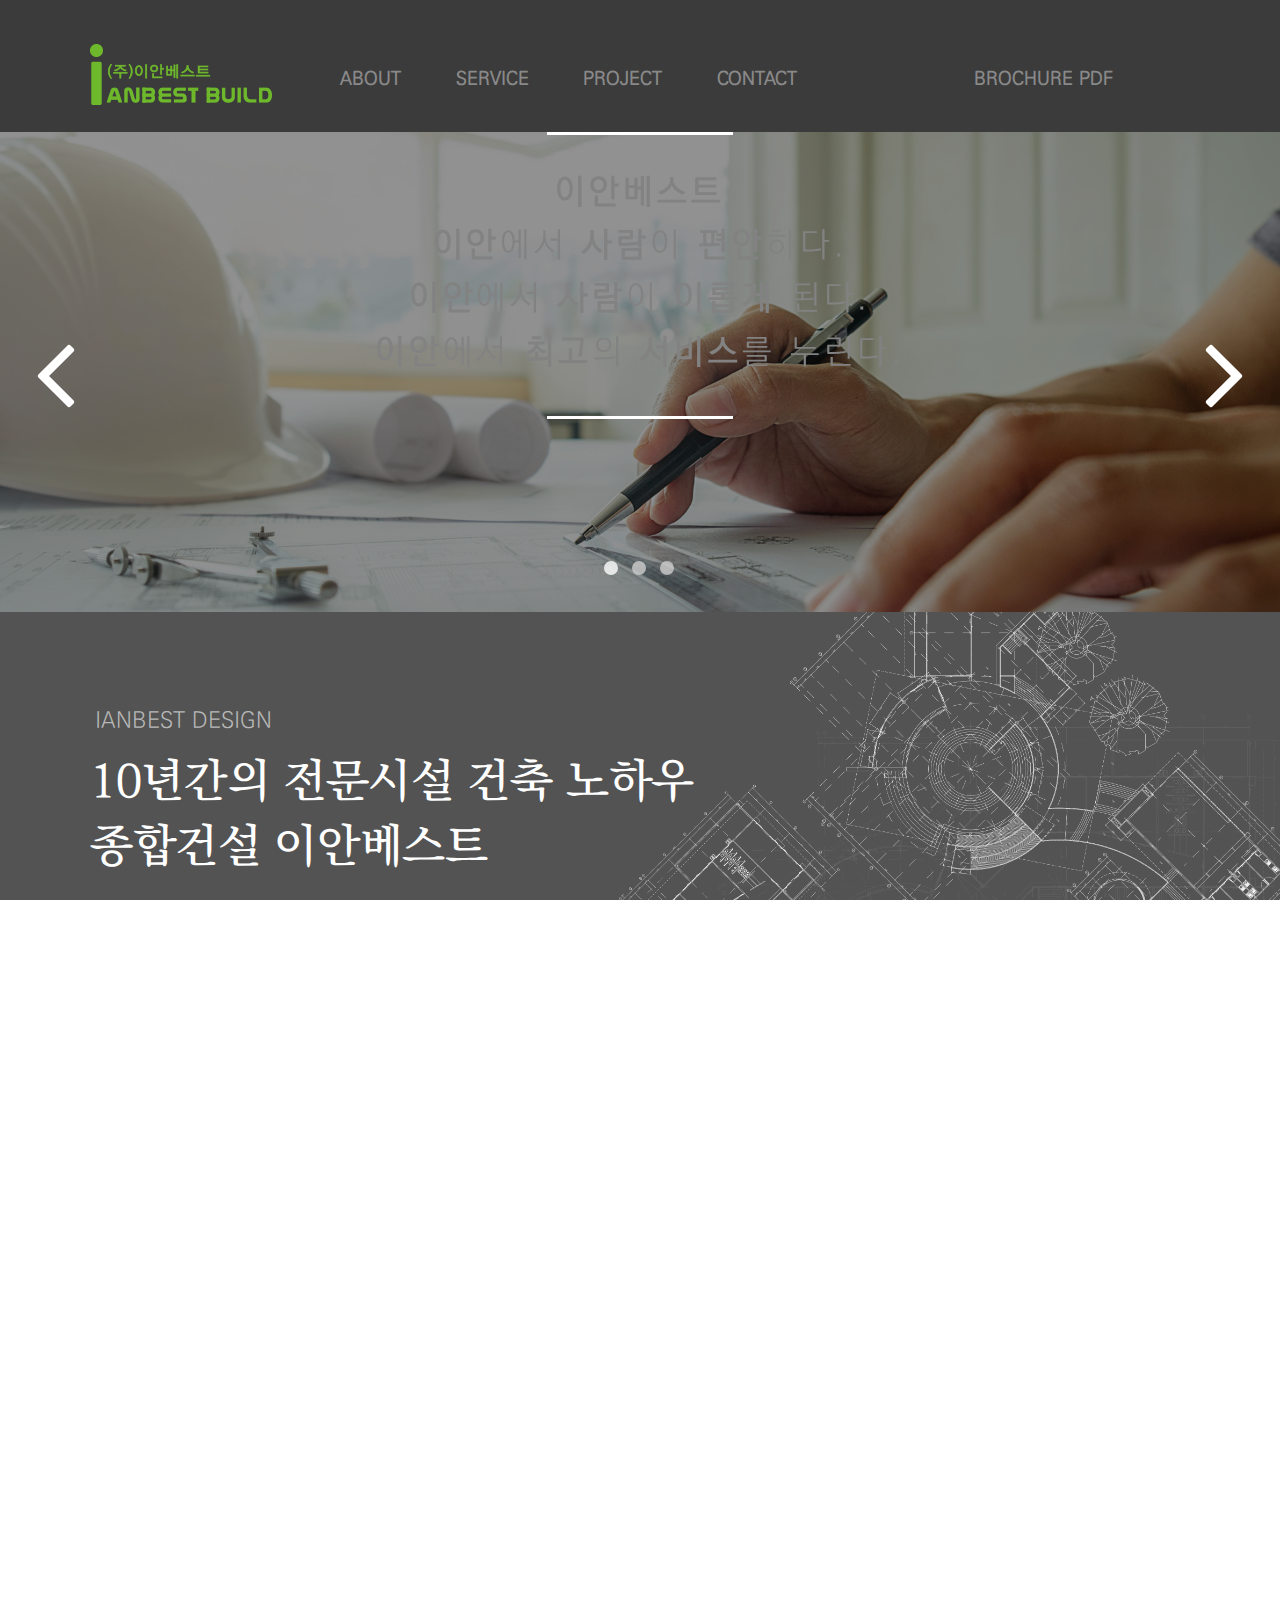
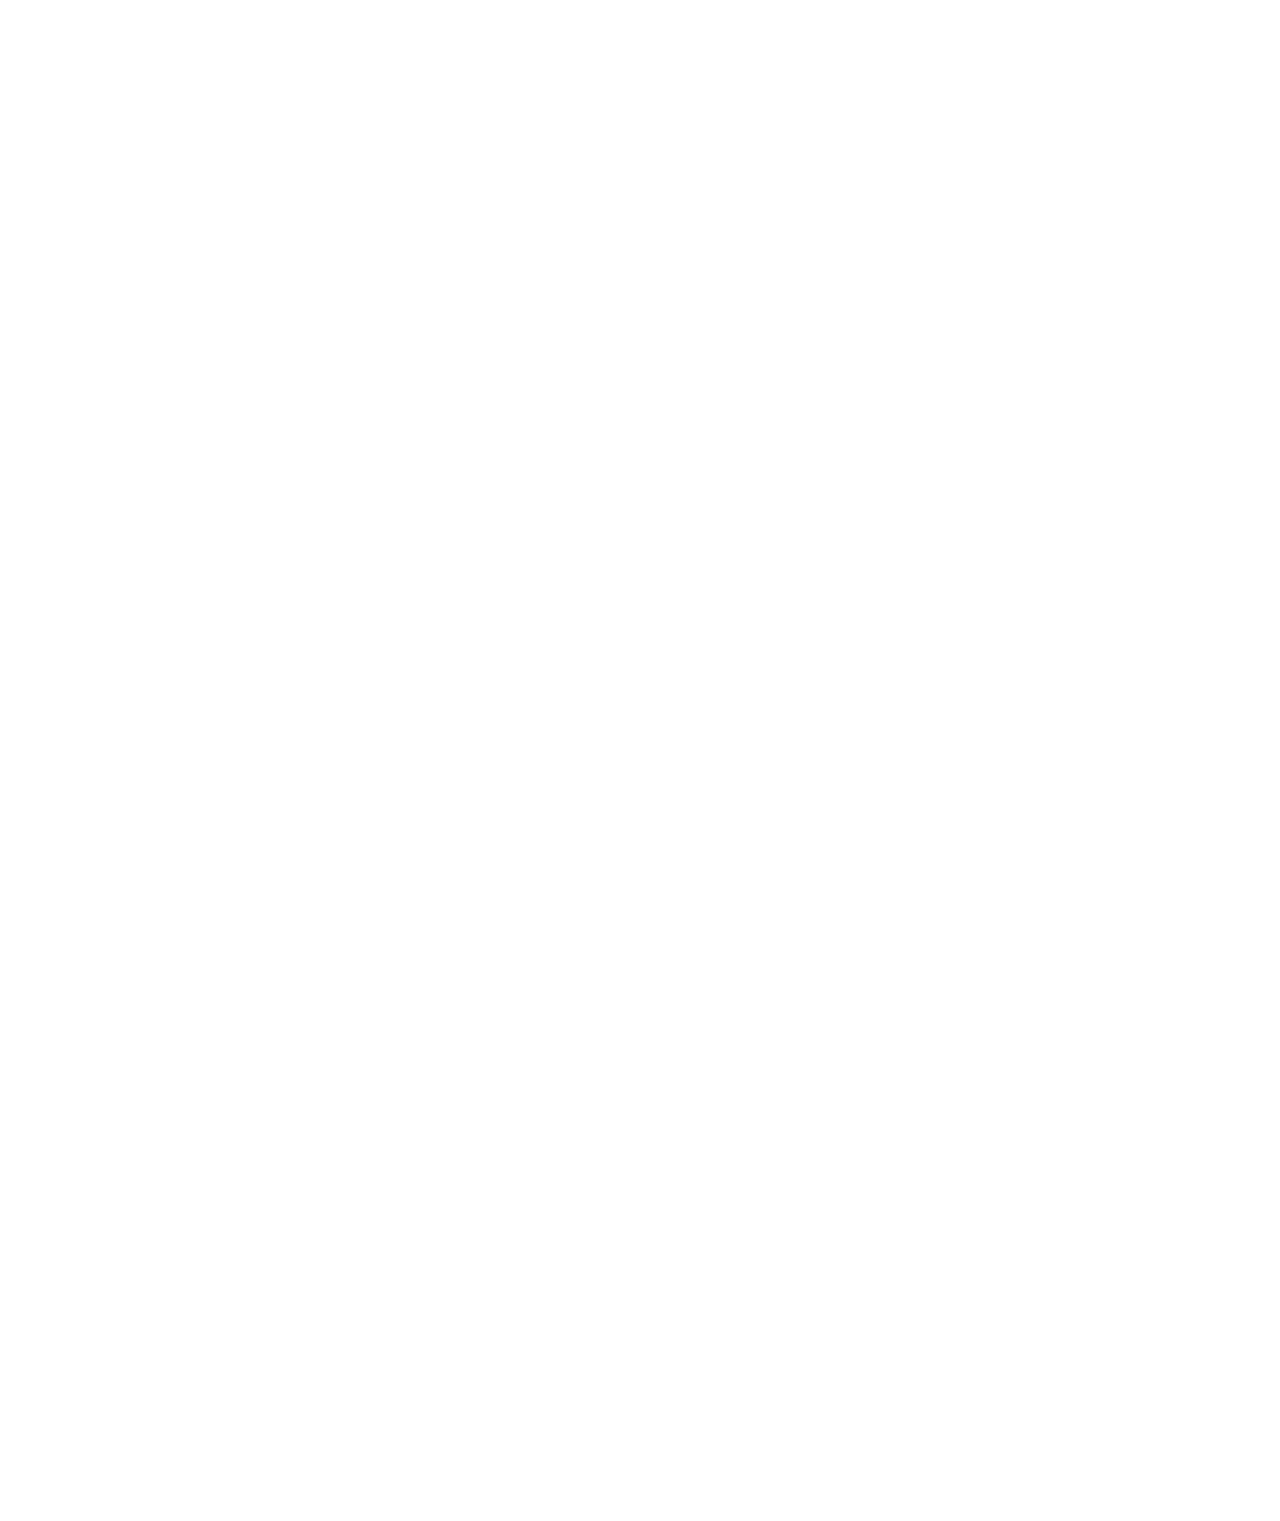
<file: WebContent/index.html>
<!DOCTYPE html PUBLIC "-//W3C//DTD HTML 4.01 Transitional//EN" "http://www.w3.org/TR/html4/loose.dtd">
<html>
<head>
<meta http-equiv="Content-Type" content="text/html; charset=UTF-8">
<title>Insert title here</title>
<meta content="width=device-width, initial-scale=1" name="viewport">

<link rel="stylesheet" href="assets/css/font-awesome.min.css">
<link rel="stylesheet" href="assets/css/bootstrap.min.css">
<link rel="stylesheet" href="assets/css/owl.theme.css">
<link rel="stylesheet" href="assets/css/owl.carousel.css">
<link rel="stylesheet" href="assets/css/style.css">
<link rel="stylesheet" href="assets/css/theory/index.css">
<link rel="stylesheet" href="assets/css/responsive.css">
<script src="assets/js/jquery-1.9.1.min.js"></script>
<script src="assets/js/bootstrap.min.js"></script>
<script type="text/javascript">
	/* Toggle between adding and removing the "responsive" class to topnav when the user clicks on the icon */

	$(function() {
		var mobilemenu = $('#mobilemenu');
		menu = $('nav ul');
		menuHeight = menu.height();

		$(mobilemenu).on('click', function(e) {
			e.preventDefault();
			menu.slideToggle();
		});

	});
</script>
</head>

<style>
.about_ianBest2 {
    padding : 37px 0;
	position:relative;
    display: inline-block;
}

.about_ianBest2:before {
	content: "";
	position:absolute;
	left: 32.5%;
	bottom:0;
	height: 100%;
	width: 35%;
	border-bottom: 3px solid white;
	border-top: 3px solid white;
}

.about_ianBest2 h3 {
	font-size: 2.442857142857143em;
	color : rgba(130,130,130,1);
	padding:5px 0 11.5px;
	margin:0;
	line-height:1.08;
	letter-spacing:3.92px;
}
</style>

<body>

	<nav class="top-menu"> <!-- 첫째 -->

	<div class="brand-logo" onclick="location.href= 'index.html'"
		style="cursor: pointer;"></div>
	<a id="mobilemenu"></a>
	<ul class="topnav" id="myTopnav">
		<li><a class="" href="about.html" id="about">ABOUT</a></li>
		<li><a class="" href="service.html" id="service">SERVICE</a></li>
		<li><a class="" href="portfolio.html" id="project">PROJECT</a></li>
		<li><a class="" href="contact.html" id="contact">CONTACT</a></li>
	</ul>
	<div class="etc-place">
		<p>
			<a>BROCHURE PDF</a>
		</p>
	</div>





	</nav>

	<div id="wrap" class="wrap">

		<div id="owl-demo" class="owl-carousel owl-theme">
			<div class="item">
				<div class="owl-overlay">
					<div class="about_ianBest2">
						<h3>
							<strong>이안베스트</strong>
						</h3>
						<h3>
							<strong>이안</strong>에서 <strong>사람</strong>이 <strong>편안</strong>하다.
						</h3>
						<h3>
							<strong>이안</strong>에서 <strong>사람</strong>이 <strong>이롭게</strong>
							된다.
						</h3>
						<h3>
							<strong>이안</strong>에서 <strong>최고</strong>의 <strong>서비스</strong>를
							누린다.
						</h3>
					</div>
				</div>
				<img src="assets/images/carousel-1.png" alt="The Last of us">
			</div>
			<div class="item">
				<div class="owl-overlay">
					<h2>
						건물설계 컨설팅에서 시설관리까지<br> <strong>앞서나가는 종합 건설, 이안베스트</strong>
					</h2>
				</div>
				<img src="assets/images/carousel-2.png" alt="Mirror Edge">
			</div>
			<div class="item">
				<div class="owl-overlay ovr-3">
					<h2>
						건물설계 컨설팅에서 시설관리까지<br> <strong>앞서나가는 종합 건설, 이안베스트</strong>
					</h2>

				</div>
				<img src="assets/images/carousel-3.png" alt="GTA V">
			</div>
		</div>
		<section>

		<div class="double-set">
			<div class="txt-box full-page">
				<div class="section-header">
					<p>IANBEST DESIGN</p>
					<h2 class="white">
						10년간의 전문시설 건축 노하우<br>종합건설 이안베스트
					</h2>
				</div>
				<div class="txt-area">
					<p class="white low-weight">
						이안베스트는 급변하는 환경안에서<br>사용자들의 관계를 이해하고 건축의 목적을 이루고자 노력합니다.<br>클라이언트들과
						끊임없이 소통하고 의견을 조율하면서<br>최상의 공간을 창조하는 것이 우리의 목표입니다.
					</p>
					<button class="btnS" type="button"
						onclick="location.href='work-lime.html'">MORE VIEW</button>
				</div>
			</div>

		</div>
		</section>
		<section>
		<div class="double-set">
			<div class="less_text txt-box w50 bg-green">
				<div class="section-header">
					<p class="white">HUMAN CENTERED ARCHITECTURE</p>
					<h2>
						단순 미적추구 이상의<br>UX를 구현한 공간디자인
					</h2>
				</div>
				<div class="txt-area">
					<p>우리는 사용자의 동선흐름을 예측하여 디자인에 적용합니다.</p>
					<button class="btns" type="button"
						onclick="location.href='work-lime.html'">MORE VIEW</button>
				</div>
			</div>
			<div class="section-img w50 make-area"></div>
		</div>
		</section>

		<article>
		<div class="left-direction">
			<p>What's new?</p>
			<span>RECENT PROJECT</span> <img class="mobile_chevron"
				src="assets/images/chevronM.png" alt="GTA V" style="">
		</div>
		<div class="right-direction">
			<span><a>베스티안 오송 메디클러스터<img class="chevron"
					src="assets/images/chevron.png" alt="GTA V"></a></span>
		</div>
		</article>
		<section>
		<div class="double-set">
			<div class="txt-box w50 less_text bg-darkgray m-page">
				<div class="section-header">
					<p class="bg-whitegray">BUSINESS AREA</p>
					<h2 class="white">
						전문적이고 차별화된<br>종합 건설서비스
					</h2>
				</div>
				<div class="txt-area white">
					<p class="white">
						이안베스트가 만든 이로운 공간. <br>이안베스트에서는 늘 편안한 환경이 제공됩니다.
					</p>
					<button class="btnS" type="button"
						onclick="location.href='work-lime.html'">MORE VIEW</button>
				</div>
			</div>
			<div class="section-img2 w50"></div>
		</div>
		</section>
		<section>
		<div class="double-set">
			<div class="give-backgroundimg txt-box less_text">
				<div class="section-header">
					<p class="bg-whitegray">FOR THE BETTER LIFE</p>
					<h2 class="white">
						사람을 편하게 이롭게<br>利安, 이안베스트입니다
					</h2>
				</div>
				<div class="txt-area white">
					<p class="white content">
						이안베스트가 만든 이로운 공간. <br>이안베스트에서는 늘 편안한 환경이 제공됩니다.
					</p>
					<button class="btns" type="button"
						onclick="location.href='work-lime.html'"
						style="border-bottom: 2.45px solid #d2d2d2 !important;">MORE
						VIEW</button>
				</div>
			</div>

		</div>
		</section>
		<article class="special">
		<div class="left-box">
			<img src="assets/images/ian-logo.png" alt="GTA V">
			<div class="txt-zone">
				<p class="bold">건물설계 컨설팅부터 건물시설 관리까지</p>
				<p>처음부터 끝까지 관리하는 이안베스트</p>
			</div>
		</div>
		<div class="right-box"></div>
		</article>
		<article>
		<div class="left-direction green">
			<p>Work with us?</p>
			<span>+ NEW PROJECT</span>
		</div>
		<div class="right-direction deep-green block">
			<p>Recruit</p>
			<span>+ JOIN US</span>
		</div>
		</article>
	</div>
	<%@ include file="assets//include/footer.jsp"%>


	<script type="text/javascript">
		/* Toggle between adding and removing the "responsive" class to topnav when the user clicks on the icon */
	</script>

	<script src="assets/js/bootstrap.min.js"></script>
	<script src="assets/js/owl.carousel.min.js"></script>
	<script src="assets/js/owl_index.js"></script>
	<script src="assets/js/wow.min.js"></script>


</body>
</html>
</file>
<file: WebContent/assets/css/style.css>
@import url('../fonts/stylesheet.css');
@import url('responsive.css');

body {
   background: #ffffff;
   font-family: 'KoPuDotum-L', sans-serif;
   font-style: normal;
   font-weight: 300;
   position: relative;
   min-height: 100%;
   text-transform: initial;
   /* -webkit-transition: all 0.3s ease;
   -moz-transition: all 0.3s ease; */
}




html, body {
   margin: 0;
   padding: 0;
   height: 100%;
   width: 100%;
   overflow-x: hidden;
   text-transform: initial;
}


#wrap {
   width: 100%;
   overflow: hidden; 
   padding-right: 0;
   padding-left: 0;
   margin-right: auto;
   margin-left: auto;
   background:#535353 !important;
   /* height: 100%; */
}



/* Typography
------------------------------------- */
h1, h2, h3, h4, h5 {
   font-weight: 100;
}

h2, h3, h5 {
   letter-spacing: 4px;
   text-transform: uppercase;
}

h1 {
   font-size: 2.4rem;
   line-height: 3rem;
   letter-spacing: 4px;
   padding-bottom: 6px;
}

h2 {
   color: #666;
   font-size: 1.2rem;
   padding-bottom: 10px;
}

h3 {
   font-size: 1rem;
   letter-spacing: 1px;
   padding-bottom: 10px;
}

h4 {
   color: #000000;
   font-size: 0.9rem;
   line-height: 28px;
   letter-spacing: 1px;
}

p {
   font-size: 13px;
   font-weight: 300;
   line-height: 25px;
   word-spacing: 1px;
   font-weight: 600;
   color: rgba(33, 31, 31, 0.75);
}

a {
   /* color: inherit !important; */
   outline: none;
   text-decoration: none !important;
}

a:hover, a:focus {
   /* color: inherit !important; */
   outline: none;
   text-decoration: none !important;
}





/* fontawesome */

.fa {
   font-size: 3em;
   color: #25252c;
   padding: 0.6vh;
}
.fa2 {
   font-size: 8em !important;
   color: white !important;
}

.fa3 {
   font-size: 35px !important;
   color:white !important;
}



/* ï¿½ë¿¤ï¿½ëœ‘-ï¿½ê½•é®ï¿½ */
.top-menu {
   background-color: #3b3b3b;
   padding: 3.128% 0 0.605% 9.04%;
   overflow: hidden;
}

.topnav {
   overflow: hidden;
   margin-bottom: 0;
}

.top-menu .brand-logo {
   float: left;
   background:url(../images/ian-logoM.png) no-repeat;
		padding: 0px 60px;
		height: 47px;
}

.top-menu .brand-logo :after {
   background: url(../images/justify2.png) no-repeat;
   padding: 0px 17px 0px !important;
   height: 46px;
}

.top-menu .topnav {
   list-style: none;
   padding: 0;
   background-color: white;
   overflow: hidden;
   margin-bottom: 0;
   display: flex;
   float: left;
   width: auto;
}

.top-menu .topnav li {
   padding: 1.3vw 1.3vw 0.5vw;
   background: #3b3b3b;
}

.top-menu .topnav li>a {
   display: block;
   color: #898989 !important;
   text-align: center;
   padding: 0.73vw 0.83vw;
   font-size: 17.6px;
   font-weight: 600;
}

.top-menu .topnav li .selected {
   color: #6eb92b !important;
}

.top-menu .etc-place {
   padding: 1.3vw 0.47vw 0.52vw;
}

.top-menu .etc-place p {
   padding: 0.73vw 0.83vw;
   color: #525252 !important;
   text-align: center;
   font-size: 17.6px;
   font-weight: 600;
   margin-bottom: 0;
}

.top-menu .etc-place p > a> i  {
	color:#898989;
	font-size:0.93em;
}


.top-menu .etc-place p>a {
   color: #898989;
}

.top-menu a:hover {
        color: #85c352 !important;
}


.top-menu .topnav li :hover {
    color: #6eb92b !important;
}

/* .top-menu .etc-place p>a:after {
   content: "";
   background: url(../images/download.png) no-repeat;
   position: absolute;
   width: 29px;
   height: 29px;
   margin: -0.105vw 0.63vw;
}
 */
#mobilemenu {
	display:none !important; 
}

#mobilemenu i {
	font-size:2.5em;
	padding:1vh 1.9vh;
}




/* ï¿½ë«–ï¿½ê½£*/
footer {
   padding: 2.477% 9.04%;
   display: flex;
   border-top:5px solid;
   
   
}

footer.dark, .dark footer {
	background: #313131;
	border-top-color:rgba(74, 103, 83, 0.61);
	
}

footer .footer-content {
   width: 100%;
   /*    padding: 0.5209vw 0 0.5209vw  1.0418vw; */
   padding: 0;
   text-align: left;
}

footer p {
   text-transform: initial;
   font-size: 0.9642857142857143em;
   color: #888888;
   font-weight: 300;
   margin-bottom: 0px;
   padding-right: 3.02vw;
}



footer .footer-content p:last-child {
	display:none;
	text-align:center;
	line-height:19px;
	color:rgb(192,192,192);
}


footer span {
   font-size: 36.5px;
   color: #75d701;
   letter-spacing: -1.8px;
}

footer img {
   padding: 0 0 0.7818vw 0;
}

footer a {
   font-size: 36px;
   letter-spacing: -0.67px;
   color: #707070;
}






/* owl - æ€¨ë“¯ë„»æ¹²ê³•ë‚¯ï¿½ì‚Ž */

.carousel {
   position: relative;
}
.owl-carousel {
	cursor:pointer !important;
	
}
.owl-wrapper-outer {
   padding: 0 0 0 0;
}

.owl-carousel .owl-wrapper-outer {
   transition: .5s;
}

.owl-theme .owl-controls .owl-page span {
   background: transparent;
   border-color: white;
   border: 0.4vw solid white;
}



.owl-theme .owl-controls .owl-page.active span, .owl-theme .owl-controls.clickable .owl-page:hover span
   {
   background: white;
}


/* ï¿½ì ’ï¿½ëª¢ï¿½ê¶— */

.no-padding {
   padding: 0 !important;
}
.zeno-padding {
   padding: 0.1px !important;
}


.no-margin {
	margin: 0;
}

.low-weight {
   font-weight: 300;
   color: #dcdddd !important;
}

.better-padding {
   padding-top: 4.8% !important;
   padding-bottom:2% !important;
}
.better-bottom {
   padding-bottom: 3.3414% !important;
}


.bold {
   font-weight: 600 !important;
}


.w50 {
   width: 50% !important;
}

.w45 {
   width: 45% !important;
}



.width50 {
   width: 50% !important;
}
.w55 {
   width: 55% !important;
}

.divider {
   padding: 17px 0;
}

.divider2 {
   padding: 55px 0;
}

.block {
	display:block !important;
}



.after_none:after {
	display:none !important;
}


/* ï¿½ê½‘ï¿½ê¹®ï¿½ì˜„*/

.selected {
   color: #85c352 !important;
}

a.is-checked {
    color: #ffffff !important;
}





/* è€ŒÑ‰ìœ­ï¿½ì™‹ */


.white {
   color: white !important;
}
.gray {
	color:#808080 !important;
}
.bg-darkgray {
   background: #535353 !important;
}

.bg-whitegray {
   color: #cecece;
}

.bg-green {
   background: #60b224 !important;
}


.green {
   background-color:#91b224 !important;
   
}

.deep-green {
   background-color:#60b224 !important;
}

.glyphicons-arrow-right:before {
  content: "\e092";

}
</file>
<file: WebContent/assets/css/theory/index.css>
/* Ã¬ÂºÂÃ¥ÂÂ Ã¬Ââ„¢Ã¬Ëœâ„¢Ã¥ÂÂ Ã¬Ââ„¢Ã¬Ëœâ„¢ */


#owl-demo .item .owl-overlay {
   position: absolute;
   width: 100%;
   text-align: center;
   background: rgba(0, 0, 0, 0.43);
   height: 100%;
}

.owl-overlay-portfolio h2 {
   color: #e7e7e7;
   font-weight: 600;
   font-size: 14px;
   margin-bottom: 9px;
   letter-spacing: 1.3px;
}

#owl-demo .item .owl-overlay h2>strong {
   font-family: 'KoPuDotum-B', sans-serif
}


#owl-demo .item img {
   width: 100%;
   display: block;
   height: auto;
}


.owl-pagination {
   position: absolute;
   top: 82.5%;
   width: 60%;
   margin: 0 20%;
   display: block;
}


#owl-demo .item .owl-overlay h2 {
   color: white;
   font-size: 3.734em;
   font-weight: 300;
   letter-spacing: 0.04vw;
   position: relative;
   top: calc(50% - 1.3em);
   padding:0;
   margin:0;
   text-transform: none;
   line-height: 1.3em;
   font-family: 'KoPuDotum-L', sans-serif;
}

#owl-demo .item .owl-overlay p {
   color: white;
   font-size: 18px;
   line-height: 2.8rem;
   font-weight: 300;
   margin-top: 13px;
   text-transform: lowercase;
}









/* Ã¥ÂÂ Ã¬Å Â¹Ã¬Å¡Â¸Ã¬Ëœâ„¢Ã©Â»Â´Ã¥ÂÂ Ã¯Â¿Â½ */


section .double-set {
 
	
   position: relative;
   
}

section .double-set .txt-box {
   width: 50%;
   padding: 7.5% 0 0 9.04%;
   background: transparent;
   float:left;
   height:100%;
}



section .double-set .txt-box .section-header p {
   color: #b8b8b8;
   font-size: 1.5714285714285714em;
   padding-left: 0.23em;
   font-weight: 300;
   margin-bottom: 1.3vw;
   font-family: 'KoPuDotum-M', sans-serif;
}

section .double-set .less_text .section-header p {
   margin-bottom: 1.56vw !important;
}

section .double-set .txt-box .section-header h2 {
   letter-spacing: -0.37px;
   font-size: 3.2642857142857147em;
   line-height: 1.42em;
   margin-top: 0.678vw;
   margin-bottom: 1.8734vw;
   color: #3b3b3b;
   font-family: 'KoPuBatang-M', sans-serif;
}




section .double-set .txt-box .txt-area p {
   font-size: 1.5em;
   line-height: 1.47em;
}

section .double-set .less_text .txt-area p {
   font-size: 1.7142857142857142em;
   font-weight: 300;
   font-family: 'KoPuDotum-M', sans-serif;
}

section .double-set .txt-box .txt-area .btnS {
   margin-top: 33px;
   font-weight: 600;
   font-size: 19px;
   background: #3b3b3b;
   padding: 0.625vw 1.354vw;
   color: #b3b3b3;
   border: none;
}

section .double-set .txt-box .txt-area .btns {
   margin-top: 2.9646vw;
   font-weight: 300;
   font-size: 1.75em;
   background: transparent;
   padding: 0.211vw 1.404vw 0.104vw 0;
   color: white;
   border-bottom: 2.45px solid white !important;
   border: none;
   text-transform: lowercase;
}

section .double-set .txt-box .txt-area .btns:after{ 
	
   content: "\\";
   position: absolute;
   z-index: 1;
   pointer-events: none;
   font-weight:600;
   font-size:19.1px;
   margin:20px 0 0 0.74%;
   transform:rotate(-37deg);
}	

section .double-set .txt-box .txt-area .btnS_fill {
   margin-top: 3vw;
   font-weight: 600;
   font-size: 19px;
   background: #d2d2d2;
   padding: 0.4vh 2rem 0.4vh 2rem;
   color: #707070;
   border: 2.45px solid #dcdcdc;
}

section .double-set .section-img {
   width: 50%;
   height:100%;
   float:left;
}
section .double-set .section-img img{
	width:100%;
	min-height:100%;
}

section .double-set .section-img2 {
   width: 50%;
  float:left;
  height:100%;
}

section .double-set .section-img2 img {
	height:100%;
	width:100%;
}
section .double-set .section-img .in_transparent_img {
   width: 80%;
   margin: 0 10% 0 10%;
   padding: 94px 0;
   height: 100%;
}



.full-page {
   width: 100% !important;
   background: url(../../images/10year.png) no-repeat center !important;
   background-size: cover !important;
}






.make-area:after {
   content: "";
   position: absolute;
   z-index: 1;
   pointer-events: none;
   top: 0;
   left: 50%;
   width: 45%;
   -webkit-background-size: cover;
   -moz-background-size: cover;
   -o-background-size: cover;
   background-size: cover;
   border-left: 9.375vw solid #60b224;
   border-bottom: 38.55vw solid transparent;
}




.give-backgroundimg {
   background: url(../../images/hand.png) no-repeat !important;
   width: 100% !important;
   padding: 8.6% 9.04% 0 0 !important;
   text-align: right !important;
   background-size: cover !important;
}

.give-backgroundimg p {
   color: #797979 !important;
}

.give-backgroundimg .content {
   color: #3b3b3b !important;
}

.give-backgroundimg .txt-area .btns {
   margin-top: 3vw;
   font-weight: 300;
   font-size: 19px;
   background: transparent;
   padding: 0.4vh 0rem 0.2vh 0rem !important;
   color: #767676 !important;
   border-bottom: 2.45px solid #d2d2d2 !important;
   border: none;
   text-transform: lowercase;
}

.give-backgroundimg .section-header h2 {
   color: #3b3b3b !important;
}





/* Ã¥ÂÂ Ã¬Ââ„¢Ã¬Ëœâ„¢Ã­â€¹Â°Ã­ÂÂ´ Ã¥ÂÂ Ã¬Å Â¹Ã¬Å¡Â¸Ã¬Ëœâ„¢Ã©Â»Â´Ã¥ÂÂ Ã¯Â¿Â½*/
article {
   /* text-align:center; */
   padding: 2.79% 9.04%;
   background: #3b3b3b;
   overflow:hidden;
}

article .left-direction {
   width: 50%;
   padding: 0.522vw 0;
   text-align: left;
   float:left;
}



article .right-direction {
   width: 50%;
   padding: 0.521vw 0;
   text-align: right;
   float:left;
}



article p {
   font-size: 1.6142857142857143em;
   color: #9fa0a0;
   font-weight: 300;
   padding-right: 3.021vw;
}

article span {
   font-size: 2.642857142857143em;
   color: #75d701;
   letter-spacing: -0.8px;
   font-weight: 600;
   line-height:	25px;
   font-family: 'KoPuDotum-M', sans-serif;
}

article span >a {
	font-size:1.042857142857143em;
	line-height:60px;
}

article img {
   padding: 0px 10px 0 20px;
   margin-top:-2px;
}


article .mobile_chevron {
	display:none;
	float:right;
	padding:0 5px 0 20px;
} 


article a {
   font-size: 2.5714285714285716em;
   letter-spacing: -1.37px;
   color: white;
}

article a:hover {
   color: white !important;
}

.special {
   background: #545454 !important;
   padding: 0;
   position: relative;
   
   
}

.special p {
   color: #c9caca !important;
   font-size: 18px;
   margin-bottom: 0;
   padding-left: 5px;
}

.special span {
   color: white !important;
}

article:last-child {
   background: #545454 !important;
   padding: 0;
   position: relative;
 
}

article:last-child p {
   color: #282828 !important;
   font-size: 1.5em;
   margin-bottom: 12px;
   padding: 0;
   font-family:'KoPuDotum-M', sans-serif;
}

article:last-child span {
   color: white !important;
   letter-spacing:0.5px !important;
   font-size:2.442857em;
}

article:last-child div {
   width: 50% !important;
   padding: 3% 0 !important;
   text-align: center !important;
}



 .left-box {
   width: 65%;
   padding: 5% 0 4.4% 9.04%;
    float:left;
}

 .right-box {
   width: 35%;
 /*   background: url(../../images/main-complex.png) no-repeat center !important; */
   float:left;
   height:100%;
}

 .right-box img {
 	padding:0;
 	margin:0;
 	width:100%;
 	height:100%;
 }

.left-box p {
   font-size: 22.6px;
   color: #9fa0a0;
   font-weight: 300;
   margin-bottom: 5px;
   padding-right: 58px;
}

 .left-box .txt-zone {
  
   margin: 0 auto;
}

.left-box .txt-zone p {
   font-size: 2.4285714285714284em;
   color: #75d701;
   letter-spacing: -0.8px;
   font-weight: 300;
   text-align: justify;
   line-height: 1.29em;
   font-family: 'KoPuDotum-L', sans-serif;
   padding: 0;
   margin: 0;
}

.left-box img {
   padding: 0;
  
   float: left;
   display:none;
}


 .right-box:after {
   content: "";
   position: absolute;
   z-index: 1;
   pointer-events: none;
   left: 65%;
   width: 45%;
   -webkit-background-size: cover;
   -moz-background-size: cover;
   -o-background-size: cover;
   background-size: cover;
   border-left: 11.8vw solid #545454;
   border-bottom: 14.48vw solid transparent;
   top:0%;
}

.owl-theme .owl-controls .owl-buttons {
		width:100% !important;
	}





.license_chevron {
    color: #ffffff;
    padding: 0 0.6vh;
}

.owl-prev {
    /* width: 50%; */
    float: left;
    position: absolute;
    top: calc(50% - 4em);
    padding-left:30px;
}

.owl-next {
    /* width: 50%; */
    float: right;
    /* text-align: right; */
    position: absolute;
    top: calc(50% - 4em);
    right: 0;
    padding-right:30px;
}
.owl-theme .owl-dots {  
  display: flex;
  position:absolute;
  bottom:6.5%;
  width:fit-content;
  left:calc(50% - 42.6px);
}
.owl-dot span {
   background: none repeat scroll 0 0 #d0cece;
   border-radius: 20px;
   display: block;
   height: 14px;
   margin: 5px 7px;
   opacity: 0.8;
   width: 14px;
}
.owl-dot.active span {
   background: none repeat scroll 0 0 #ffffff !important;
}



@media screen and (max-width:424px) {
	
		#owl-demo .item img {
	   width: 100%;
	   display: block;
	   height: 200px;
	}
	.owl-dot span {
		background: none repeat scroll 0 0 #ffffff;
		border-radius: 20px;
		display: block;
		height: 9px;
		margin: 5px 7px;
		opacity: 0.8;
		width: 9px;
	}
}
</file>
<file: WebContent/assets/css/responsive.css>
﻿@CHARSET "UTF-8";

@media screen and (max-width:424px) {
	section .double-set .txt-box .section-header h2  {
		letter-spacing:  -0.37px;
		font-size:  3.2642857142857147em;
		line-height:  1.42em;
		margin-bottom:  3vw;
		color:   #3b3b3b;
		font-family:   'KoPuBatang-M', sans-serif;
	}
	article:last-child div  {
		width:  50% !important;
		padding:  10% 0 !important;
		text-align:  center !important;
	}
	.portfolio-header ul>li>a {
		font-size: 15.2px !important
	}
	.portfolio-thumb .thumb-text p {
		
	}
	.portfolio-thumb .thumb-text h2 {
		font-size: 16.3px;
	}
	.portfolio-thumb .thumb-text {
		padding: 11% 0;
	}
	.inbox .imagines {
		padding: 5px 5px !important;
	}
	.inner-grid  img {
		padding: 8px 17px !important;
	}
}

@media screen and (max-width:600px) {
	.about-area .chart .chart-item {
		width: 100%;
	}
	.about-area .about-circle div {
		width: 100%;
	}
	.about-circle:before {
		display: none;
	}
	.about-area .about-circle div {
		padding: 15px 10px;
	}
	.about_content h4 {
		padding-bottom: 20px;
	}
}

@media screen and (max-width:530px) {
	.inner-grid2 .inbox {
		width: 50%;
	}
	.inner-grid .inbox {
		width: 50%;
	}
	.inner-grid  img {
		padding: 8px 16px;
	}
	.inner-grid {
		padding: 10.5% 5% 3%;
	}
}

@media screen and (max-width:374px) {
	article:last-child span {
		font-size: 1.242857em !important;
	}
	.view-header h2 {
		width: 65% !important;
	}
	.view-header .owl-controls {
		width: 35% !important;
	}
	.mobile-tab {
		padding: 0 0 0 4% !important;
	}
}

@media screen and (max-width:424px) {
	section .double-set .txt-box .txt-area .btnS {
		display: none;
	}
	section .double-set .txt-box .txt-area .btns {
		display: none;
	}
	.mobile-tab {
		padding: 0 0 0 4% !important;
	}
}

@media screen and (max-width:480px) {
	.owl-pagination {
		top: 80.5%;
	}
	section .double-set .txt-box .section-header h2 {
		font-size: 1.564286em !important;
	}
	section .double-set .txt-box .txt-area p {
		display: none;
	}
	.img-grid {
		padding: 5.5% 0 9.5%;
	}
	.introduce p {
		font-size: 1em;
	}
	#owl-demo .item .owl-overlay h2 {
		font-size: 1.43em !important;
	}
	.about_ianBest h3 {
		font-size: 1.597857em !important;
		line-height: 1.02 !important;
	}
	.about_content h4 {
		font-size: 1.46em !important;
		line-height: 31.7px !important;
	}
	.portfolio-header ul>li {
		text-align: left;
	}
	.portfolio-header ul>li {
		padding: 3px 3px 7px 0 !important;
		width: 33%;
		float: left;
	}
	.portfolio-header {
		padding: 2.6% 9.5px 10px;
	}
	.center-grid-left h2 {
		font-size: 1.6em !important;
	}
}

@media screen and (max-width:343px) {
	.introduce p {
		font-size: 0.9em;
	}
}

@media screen and (max-width: 480px) {
	section .double-set .txt-box .txt-area p {
		display: none;
	}
	.img-grid img {
		width: 50%;
		float: left;
	}
	.subtitle h2 {
		font-size: 1.792857em;
	}
	.innertitle h2 {
		font-size: 1.492857em;
	}
	.service-area  span {
		font-size: 1.18em;
	}
	#mobilemenu {
		margin-top: 5px;
	}
	.right-grid span {
		font-size: 1.38em;
	}
	.txtbox ul {
		padding: 45px 4.5% 2.5%;
	}
	.introduce-box {
		padding: 20px 0 46px 0 !important;
	}
	.about-content h2 {
		font-size: 1.792857em;
	}
	.contact_wrap h5 {
		font-size: 1.192857em;
		line-height: 25px;
	}
	.contact_content p {
		font-size: 1.1em;
		line-height: 22px;
		letter-spacing: -.12px;
		padding-top: 15px;
	}
	img.ian_img {
		width: 100%;
		padding-bottom: 36px;
	}
	.about_ianImage {
		padding: 5.7% 16.1% 8.7%;
	}
	.about_ianBest h3 {
		font-size: 1.842857em;
		line-height: 1.05;
	}
	.about_ianBest2 {
		padding: 33.5px 0;
	}
	.about_content h4 {
		font-size: 1.6em;
		line-height: 34.7px;
	}
	img.about_img {
		width: 100%;
		padding: 0 16px 38px;
	}
	.about-area p {
		font-size: 1em;
	}
	.about_icon {
		padding: 8.5% 20.7% 6%;
	}
	.about_ianImage:before {
		display: none;
	}
	.portfolo_footer {
		margin-top: 31px;
	}
}

@media screen and (min-width:540px) and (max-width:600px) {
	.about-area .chart .chart-item {
		padding: 24px 40px;
	}
}

@media screen and (min-width:580px) and (max-width:767px) {
	.innertitle h2 {
		font-size: 1.692857em;
	}
	.img-grid {
		padding: 5.5% 4.34% 9.5%;
	}
	h1.title {
		font-size: 1.6em;
	}
	.right-grid span {
		font-size: 1.43em;
	}
	.service-area  span {
		font-size: 1.2em;
	}
	.introduce-box {
		padding: 26px 0 40px 8px !important;
	}
	.Ming {
		padding: 3% 6% !important;
	}
	.about-content h2 {
		font-size: 1.892857em;
		padding-bottom: 10px;
	}
	.right-grid h2 {
		font-size: 1.892857em;
		padding-top: 2.5%;
		margin-bottom: 0;
	}
	.small-owl .item p {
		font-size: 1.14em;
	}
	.about-content h2 {
		font-size: 1.892857em;
		padding-bottom: 10px;
	}
}

@media screen and (min-width:601px) and (max-width:767px) {
	.about-circle:before {
		left: 47.6%;
		font-size: 4em;
		margin-top: 13.6vw;
	}
}

@media screen and (max-width:767px) {
	.top-menu .brand-logo img {
		
	}
	section .double-set .txt-box .section-header p {
		font-size: 0.971429em;
	}
	section .double-set .txt-box .txt-area .btns {
		margin-top: 0;
		font-size: 1em;
		margin-bottom: 3.5%;
	}
	.less_text {
		width: 100% !important;
	}
	section .double-set .section-img {
		display: none;
	}
	article .left-direction {
		width: 100%;
	}
	article .right-direction {
		display: none;
	}
	article p {
		font-size: 0.971429em;
	}
	article span {
		font-size: 1.864286em;
		line-height: 8vw;
	}
	article .mobile_chevron {
		display: block;
	}
	section .double-set .section-img2 {
		display: none;
	}
	.special {
		display: none;
	}
	article:last-child div {
		padding: 8% 0 !important;
	}
	article:last-child span {
		font-size: 1.342857em;
	}
	article:last-child p {
		display: none;
	}
	footer img {
		display: none;
	}
	footer .footer-content .nomal {
		display: none;
	}
	footer .footer-content p:last-child {
		display: block;
	}
	.m-page {
		background: url(../images/10year.png) no-repeat center !important;
		background-size: cover !important;
	}
	.right-grid h2 {
		font-size: 1.992857em;
		padding-top: 2.5%;
		margin-bottom: 10px;
	}
	.mobile-view {
		display: block;
	}

	/* 서비스 */
	.mobile_hide {
		display: none;
	}
	.service-area .service-item {
		padding: 38px 0 0;
		border-bottom: none;
	}
	.move-contact {
		display: none;
	}
	.service-area {
		padding: 4.5% 4.34% 2.5%;
	}
	.mobile_view {
		display: block;
	}
	.owl-nav {
		display: none;
	}
	.map .subtitle {
		padding-bottom: 10px;
	}
	.center-grid-left h2 {
		font-size: 1.7em;
		margin-bottom: 15px;
	}
	.better-padding {
		padding-bottom: 6.7% !important;
	}
	.about-area .chart {
		padding-bottom: 10%;
	}
}

@media screen and (max-width:991px) {
	.top-menu .topnav li>a {
		padding: 7px 10px;
	}
	.top-menu .topnav li {
		padding: 10px 10px 5px;
	}
	#mobilemenu {
		float: right;
		display: block !important;
		margin-right: calc(4.34% + 8px);
		background: url(../images/justify.png) no-repeat;
		padding: 0 17.5px;
		height: 35px;
	}
	.top-menu .brand-logo {
		margin-bottom: 8px;
		margin-left: 4.34%;
	}
	.top-menu {
		padding: 8px 0;
	}
	.top-menu .brand-logo .fa {
		display: block;
		font-size: 38.5px;
		padding: 16px;
	}
	.top-menu .topnav {
		display: none;
		width: 100%;
		padding: 12px 0;
		background: #3b3b3b;
	}
	.top-menu .etc-place {
		display: none;
	}
	.top-menu {
		padding: 3.128% 0px 0.605% 0px !important;
	}
	.about-area {
		padding: 3.128% 4.34% 1.605%;
	}
	.service-area {
		padding: 3.128% 4.34% 1.605%;
	}
	section .double-set .txt-box {
		padding: 3.5% 0 0 4.34%;
	}
	.give-backgroundimg {
		padding: 3.5% 4.34% 0 0 !important;
	}
	article {
		padding: 2.79% 4.34%;
	}
	article .left-box {
		padding: 3.5% 0 3.5% 4.34%;
	}
	footer {
		padding: 3.128% 0px 3.128% 4.34%;
	}
	section .double-set .txt-box .section-header p {
		font-size: 1.031429em;
	}
	section .double-set .txt-box .section-header h2 {
		font-size: 1.664286em;
	}
	section .double-set .txt-box .txt-area .btnS {
		margin-top: 5px;
		font-size: 1em;
		margin-bottom: 3.5%;
	}
	section .double-set .txt-box .txt-area .btns {
		margin-top: 0;
		font-size: 1em;
		margin-bottom: 3.5%;
	}
	section .double-set .txt-box .txt-area p {
		font-size: 1.09em;
	}
	section .double-set .less_text .txt-area p {
		font-size: 1.02em;
	}
	article p {
		font-size: 1.031429em;
		margin-bottom: 0;
	}
	article span {
		font-size: 1.664286em;
	}
	article a {
		font-size: 1.971429em;
	}
	.about-content {
		padding: 4.5% 4.34% 2.5%;
	}
	.bottom-area {
		padding: 2.5% 2.09%;
	}
	.left-grid img {
		padding: 2.25%;
		width: 50%;
		float: left;
	}
	.bottom-area .right-grid {
		padding: 0 4% 0 2.25%;
		width: 100%;
		float: left;
	}
	.bottom-area .left-grid {
		float: left;
		width: 100% !important;
	}
	.right-grid .topbox {
		padding: 2.3vw 0;
	}
	.right-grid .bottombox {
		padding: 3.7vw 0;
	}
	.project-view {
		display: block;
		padding: 0 4.34%;
	}
	.right-grid .bottombox {
		display: none;
	}
	.view-header {
		display: block;
		overflow: hidden;
	}
	.view-header h2 {
		font-size: 1.992857em;
		width: 60%;
		float: left;
		padding-top: 0.6vh;
		margin-top: 0;
	}
	.view-header .owl-controls {
		float: left;
		width: 40%;
		padding-right: 4.34%;
	}
	.contact_wrap {
		padding: 4.5% 4.34% 5%;
	}
	.small-owl {
		padding-top: 1.7%;
	}
	section .double-set .txt-box .txt-area .btns:after {
		display: none;
	}
	section .double-set .txt-box .txt-area .btns {
		padding: 0.211vw 0.644vw 0.104vw 0 !important;
	}
	.mobile-in {
		display: block !important;
	}
	.mobile-out {
		display: none !important;
	}
}

@media screen and (min-width:768px) {
	.service-area>.tab-content {
		display: block;
		padding: 0 5.5% 5.5%;
	}
	.mobile_view {
		display: none !important;
	}
	.contact_content {
		padding-top: 40px;
	}
	.center-grid-left {
		width: 35%;
		float: left;
	}
	.center-grid-right {
		width: 65%;
		float: left;
	}
	.center-grid-left p {
		display: block;
	}
	.center-grid .order {
		display: block;
	}
}

@media screen and (min-width:768px) and (max-width:1192px) {
	.smallnav p {
		font-size: 1.114286em;
	}
	.smallnav .childli {
		font-size: 1.114286em;
		line-height: 25px;
	}
	.bignav .childli {
		font-size: 1.685714em;
	}
	.bigli i {
		padding: 0.6vh 33px 0;
	}
	.triangle {
		padding: 4.1%;
	}
}

@media screen and (min-width:992px) {
	section .double-set .less_text .section-header h2 {
		font-size: 3.457142857142857em !important;
	}
	.top-menu .brand-logo {
		background: url(../images/ian-logo.png) no-repeat !important;
		padding: 0 91px;
		height: 71px;
	}
}

@media screen and (min-width:320px) and (max-width:374px) {
	.subtitle h2 {
		font-size: 1.592857em !important;
	}
	.about_ianBest h3 {
		font-size: 1.117857em !important;
		line-height: 0.74 !important;
	}
	.about_ianBest2 {
		padding: 27.5px 0 !important;
	}
	.about_content h4 {
		font-size: 1.06em !important;
		line-height: 27.7px !important;
	}
	img.about_img {
		padding: 0 16px 28px !important;
	}
	.portfolio-header ul>li>a {
		font-size: 14.7px !important;
	}
	.portfolio-thumb .thumb-text p {
		font-size: 12.4px;
	}
	.portfolio-thumb .thumb-text h2 {
		font-size: 13px;
	}
}

@media screen and (min-width:375px) and (max-width:424px) {
	#owl-demo .item .owl-overlay h2 {
		font-size: 1.514286em;
	}
	section .double-set .txt-box .section-header h2 {
		font-size: 1.564286em;
		margin-top: 15px;
	}
	.about_ianBest2 {
		padding: 24.5px 0 !important;
	}
	.about_ianBest h3 {
		font-size: 1.297857em !important;
		line-height: 1.02 !important;
	}
	img.about_img {
		width: 100%;
		padding: 0 16px 23px !important;
	}
	.about_content h4 {
		font-size: 1.26em !important;
		line-height: 28.7px !important;
	}
}

@media screen and (min-width:425px) and (max-width:480px) {
	section .double-set .txt-box .section-header h2 {
		font-size: 1.564286em;
		margin-top: 15px;
		margin-bottom: 0;
	}
}

@media screen and (max-width:579px) {
	.portfolio-header ul {
		display: inline-block;
		margin-bottom: 5px;
	}
	.portfolio-header ul>li {
		/* 	padding: 3px 3px 7px 0 !important; */
		width: 33%;
		float: left;
	}
	.triangle {
		padding: 7%;
	}
}

@media screen and (min-width:425px) and (max-width:432px) {
}

@media screen and (min-width:481px) and (max-width:579px) {
	.img-grid {
		padding: 5.5% 4% 9.5%;
	}
	.portfolio-header ul>li {
		padding: 7px 10px 7px 0;
	}
	.portfolio-header ul>li>a {
		font-size: 15.6px !important;
	}
	.portfolio-header ul {
		margin-bottom: 0;
	}
	.about_ianBest h3 {
		font-size: 1.602857em;
		line-height: 1.06;
	}
	.about_ianBest2 {
		padding: 31px 0;
	}
	.about_content h4 {
		font-size: 1.44em;
		line-height: 30px;
	}
	.about_content {
		padding: 6.4% 0 0%;
	}
	.about_ianImage {
		padding: 7.8% 9.1% 9.7%;
	}
	img.about_img {
		width: 100%;
		padding: 0px 26% 8.5%;
	}
	.about_icon {
		padding: 5.5% 2.2% 10%;
	}
	.subtitle {
		padding: 24px 0;
	}
	.about-area p {
		font-size: 1.13em;
		line-height: 1.66;
	}
	.about-content h2 {
		font-size: 1.892857em;
	}
	.right-grid span {
		font-size: 1.41em;
	}
	.portfolio-area {
		padding: 6.5% 7.34% 4.5% !important;
	}
	.portfolio-thumb .thumb-text p {
		padding: 0 !important;
		text-align: center !important;
	}
	.portfolio-thumb .thumb-text h2 {
		padding: 0 !important;
		text-align: center !important;
	}
	.portfolio-thumb .thumb-text {
		padding: 7.1% 0 !important;
	}
	.mobile-align {
		padding: 0 20% !important;
	}
	.portfolio-header {
		text-align: center;
	}
}

@media screen and (min-width:425px) and (max-width:579px) {
	.portfolio-header ul>li>a {
		font-size: 16px !important;
	}
	.portfolio-thumb .thumb-text h2 {
		font-size: 16px;
	}
}

@media screen and (min-width:425px) and (max-width:480px) {
}

@media screen and (min-width:481px) and (max-width:767px) {
	section .double-set .txt-box .section-header h2 {
		font-size: 1.864286em;
		margin-top: 15px;
		margin-bottom: 0;
	}
	.subtitle h2 {
		font-size: 1.892857em;
	}
	section .double-set .txt-box .txt-area p {
		font-size: 1.14em;
	}
	#owl-demo .item .owl-overlay h2 {
		font-size: 1.514286em;
	}
	.introduce p {
		font-size: 1.192857em;
	}
	.service-area  .span-box {
		padding-right: calc(7% + 8px);
	}
	.introduce-box {
		padding: 20px calc(7% + 8px) 46px 8px !important;
	}
	/* .Ming {
		width: 80% !important;
		padding: 6% calc(7% + 8px) 6% 8px !important;
		margin: 0;
	} */
	.txtbox ul {
		padding: 45px calc(7% + 8px) 2.5% 4.5% !important;
	}
	.about_ianImage:before {
		right: 54.2%;
		font-size: 4.85vw;
	}
}

@media screen and (min-width:580px) and (max-width:767px) {
	section .double-set .txt-box .section-header p {
		font-size: 1.091429em;
	}
	.img-grid {
		padding: 5.5% 4% 9.5%;
	}
	.about_ianBest h3 {
		font-size: 1.742857em;
		line-height: 1.01;
	}
	.about_ianBest2 {
		padding: 31px 0;
	}
	.about_content h4 {
		font-size: 1.5em;
		line-height: 31.7px;
		padding-bottom: 6.7%;
	}
	.about_icon {
		padding: 7.5% 25% 10%;
	}
	img.about_img {
		width: 100%;
		padding: 0 32px 55px;
	}
	.about-area p {
		font-size: 1em;
	}
	.about_icon {
		padding: 7.5% 25% 6%;
	}
	.portfolio-header ul>li {
		font-size: 15.6px;
		padding-right: 13px;
	}
	.portfolio-area {
		padding: 11.5% 4.34% !important;
	}
}

@media screen and (min-width:650px) and (max-width:767px) {
	.about_icon {
		padding: 7.5% 29.2% 6% !important;
	}
}

@media screen and (min-width:768px) and (max-width:991px) {
	#owl-demo .item .owl-overlay h2 {
		font-size: 2.414286em;
	}
	.fa2 {
		font-size: 6em !important;
	}
	.make-area:after {
		border-bottom: 39vw solid transparent;
	}
	section .double-set {
		height: 39vw;
	}
	article span {
		font-size: 1.664286em !important;
		line-height: 25px;
	}
	article .chevron {
		width: 52px;
		margin: 0 0 0 10px;
		padding: 0;
	}
	article .left-box .txt-zone p {
		font-size: 1.528571em;
		padding-left: 10vw;
	}
	article .left-direction p {
		font-size: 1.2em !important;
		margin-bottom: 8px;
	}
	article:last-child p {
		margin-bottom: 8px;
	}
	.special {
		height: 13.53vw;
	}
	article .right-box:after {
		border-bottom: 13.53vw solid transparent;
	}
	.introduce-box {
		padding: 30px 0 51px 0px !important;
	}
	.img-grid {
		padding: 5.5% 4% 9.5%;
	}
	.bignav {
		margin-bottom: 6%;
	}
	.subtitle h2 {
		font-size: 2.092857em;
	}
	.innertitle h2 {
		font-size: 1.792857em;
	}
	.service-area  span {
		font-size: 1.24em;
	}
	.introduce p {
		font-size: 1.182286em;
	}
	#mobilemenu i {
		margin-top: 1vw;
	}
	.about-content h2 {
		font-size: 2.092857em;
	}
	.right-grid h2 {
		font-size: 2.092857em;
	}
	.right-grid span {
		font-size: 1.52em;
	}
	#owl-demo .owl-prev {
		top: calc(50% - 3em);
	}
	#owl-demo .owl-next {
		top: calc(50% - 3em);
	}
	#mobilemenu {
		
	}
	.portfolio-header ul>li>a {
		font-size: 16px;
	}
	.portfolio-thumb .thumb-text p {
		padding: 0 !important;
		text-align: center !important;
	}
	.portfolio-thumb .thumb-text h2 {
		padding: 0 !important;
		text-align: center !important;
	}
	img.about_img {
		width: 32.8%;
	}
	.about_ianBest h3 {
		font-size: 2.042857em;
	}
	.about_content h4 {
		font-size: 1.7em;
		line-height: 33.3px;
	}
	.about-area p {
		font-size: 1.18em;
	}
	.about_ianImage:before {
		right: 54.2%;
		font-size: 4.85vw;
	}
	.portfolio-header ul {
		margin-bottom: 20px;
	}
	.portfolio-thumb .thumb-text {
		padding: 8.7% 0 !important;
	}
	.center-grid-left h2 {
		font-size: 1.7em;
		margin-bottom: 2px;
	}
	.center-grid-left p {
		font-size: 1.06em;
	}
	.inbox .imagines {
		padding: 5px 5px;
	}
	.center-grid {
		padding: 6.7% 2%;
	}
	.inner-grid .inbox {
		width: 25%;
	}
	.about-circle:before {
		left: 47.6%;
		margin-top: 12.7vw;
	}
}

@media screen and (min-width:768px) and (max-width:768px) {
	.less_text {
		padding-top: 7.1% !important;
	}
}

@media screen and (min-width:480px) and (max-width:768px) {
	.img-grid img {
		width: 32%;
	}
}

@media screen and (min-width:768px) and (max-width:991px) {
	.img-grid {
		padding: 5.5% 0 9.5%;
	}
}

@media screen and (min-width:581px) and (max-width:767px) {
	article .mobile_chevron {
		width: 70px;
	}
	.about_ianImage {
		padding: 5.7% 14.1% 9.4%;
	}
	.about_content {
		padding: 8.3% 0 0%;
	}
	.subtitle {
		padding: 28px 0;
	}
	.triangle {
		padding: 10%;
	}
}

@media screen and (min-width:769px) and (max-width:828px) {
	.less_text {
		padding-top: 7% !important;
	}
}

@media screen and (min-width:829px) and (max-width:890px) {
	.less_text {
		padding-top: 8.3% !important;
	}
}

@media screen and (min-width:891px) and (max-width:991px) {
	.less_text {
		padding-top: 8.65% !important;
	}
}

@media screen and (min-width:992px) and (max-width:1099px) {
	article:last-child span {
		font-size: 1.942857em;
	}
	article:last-child p {
		font-size: 17px;
	}
}

@media screen and (min-width:992px) and (max-width:1375px) {
	.img-grid {
		/* padding: 5.5% 40% 9.5% 0; */
		
	}
	.subtitle h2 {
		font-size: 2.192857em;
	}
	.about-content h2 {
		font-size: 2.192857em;
	}
	.innertitle h2 {
		font-size: 1.792857em;
	}
	.introduce p {
		font-size: 1.392857em;
	}
	.service-area  span {
		font-size: 1.24em
	}
	.right-grid h2 {
		font-size: 2.192857em;
	}
	.right-grid span {
		font-size: 1.43em;
	}
	.right-grid span>strong {
		font-size: 1.09em;
	}
	.imgbox p {
		font-size: 1.14em;
	}
	.inbox .imagines {
		padding: 5px 5px;
	}
}

@media screen and (min-width:1100px) and (max-width:1239px) {
}

@media screen and (min-width:1240px) and (max-width:1399px) {
}

@media screen and (min-width:1400px) and (max-width:1579px) {
}

@media screen and (min-width:1580px) and (max-width:1740px) {
}

@media screen and (min-width:992px) and (max-width:1191px) {
	.right-grid .topbox {
		
	}
	.right-grid .bottombox {
		
	}
	.top-menu {
		padding: 3.128% 0 1.105% 4.34%;
	}
	#owl-demo .item .owl-overlay h2 {
		font-size: 2.934em;
	}
	.contact_wrap {
		padding: 4.5% 4.34% 5%;
	}
	.about-area {
		padding: 3.128% 4.34% 1.605%;
	}
	.service-area {
		padding: 3.128% 4.34% 1.605%;
	}
	section .double-set .txt-box .section-header p {
		font-size: 1.271429em;
	}
	section .double-set .txt-box .section-header h2 {
		font-size: 2.764286em;
	}
	section .double-set .txt-box .txt-area p {
		font-size: 1.3em;
	}
	section .double-set .less_text .section-header h2 {
		font-size: 2.764286em !important;
	}
	section .double-set .less_text .txt-area p {
		font-size: 1.3em;
	}
	section .double-set .txt-box {
		padding: 5% 0 0 6.04%;
	}
	.less_text {
		padding-top: 7.2% !important;
	}
	article .chevron {
		width: 52px;
		margin: -3px 0 0 10px;
		padding: 0;
	}
	article {
		padding: 2.79% 6.04%;
	}
	article .left-box {
		padding: 3.69% 6.04%;
	}
	footer {
		padding: 2.477% 4.34%;
	}
	section .double-set {
		height: 40.54vw;
	}
	.make-area:after {
		border-bottom: 40.55vw solid transparent;
	}
	article .right-direction span {
		font-size: 2em;
	}
	article .left-box .txt-zone p {
		font-size: 1.828571em;
		padding-left: 10vw;
	}
	article span {
		font-size: 1.842857em;
	}
	article p {
		font-size: 1.414286em;
		margin-bottom: 7px;
	}
	.special {
		height: 13.25vw;
	}
	article .right-box:after {
		border-bottom: 13.25vw solid transparent
	}
	.about-content {
		padding: 4.5% 4.34%;
	}
	.bottom-area {
		padding: 2.5% 4.34%;
	}
	.bottom-area .right-grid {
		padding: 0 0 0 8%;
	}
	.imgbox .last-p {
		padding: 2% 0 1% 3% !important;
	}
	.imgbox p {
		padding: 4% 0 1% 3%;
	}
	.top-menu .brand-logo {
		margin-right: 3vw;
		background: url(../images/ian-logo.png) no-repeat;
		padding: 0px 91px;
		height: 71px;
	}
	.about_ianImage {
		padding: 5.7% 15.1% 8.7%;
	}
	.about_ianBest h3 {
		font-size: 2.342857em;
	}
	.about_content h4 {
		font-size: 2.1em;
	}
	.about-area p {
		font-size: 1.23em;
	}
	.about_icon {
		padding: 7.5% 3.7% 10%;
	}
	.about-area p {
		font-size: 1.13em;
	}
	.about_ianImage:before {
		right: 54.2%;
		font-size: 4.55vw;
		transform: rotate(-4deg);
	}
	img.about_img {
		padding: 0 34px;
	}
	.about-circle:before {
		left: 48.2%;
		margin-top: 13.6vw;
	}
}

@media screen and (max-width:1191px) {
}

@media screen and (max-width:1200px) {
	.portfolio-area {
		padding: 6.5% 9.34% 4.5%;
	}
}

@media screen and (min-width:992px) and (max-width:1200px) {
	.portfolio-header ul {
		margin-bottom: 15px;
	}
}

@media screen and (min-width:1192px) {
	section .double-set {
		height: 38.54vw;
	}
	.top-menu .brand-logo {
		margin-right: 1.83vw;
		background: url(../images/ian-logo.png) no-repeat;
		padding: 0px 91px;
		height: 71px;
	}
}

@media screen and (min-width:1192px) and (max-width:1375px) {
	.top-menu {
		padding: 3.128% 0 1.605% 7.04%;
	}
	section .double-set .txt-box {
		padding: 7.5% 0 0 7.04%;
	}
	article {
		padding: 2.79% 7.04%;
	}
	.give-backgroundimg {
		padding: 8.6% 7.04% 0 0 !important;
	}
	article .left-box {
		padding: 5% 0 4.4% 7.04%;
	}
	article .left-box .txt-zone p {
		font-size: 2.128571em;
		padding-left: 10vw;
	}
	footer {
		padding: 2.477% 7.04%;
	}
	/* section .double-set {
		height: 43.75vw;
	} */
	.less_text {
		padding-top: 7.1% !important;
	}
	.special {
		height: 16.65vw;
	}
	article .right-box:after {
		border-bottom: 16.65vw solid transparent;
	}
	article .right-direction span {
		font-size: 2.442857em;
	}
	.service-area {
		padding: 3.128% 13.04% 1.605%;
	}
	.top-menu .brand-logo {
		margin-right: 3.2vw;
	}
	.bottom-area .right-grid {
		padding: 0 0 0 13%;
	}
	.imgbox .last-p {
		padding: 2% 0 1% 3% !important;
	}
	.imgbox p {
		padding: 5% 0 1% 3%;
	}
	.bottom-area {
		padding: 2.5% 7.04%;
	}
	.about-content {
		padding: 4.5% 7.04%;
	}
	.contact_wrap {
		padding: 4.5% 7.04% 5%;
	}
	.portfolio-area {
		padding: 4.5% 7.04%;
	}
	.about-area {
		padding: 3.128% 13.04% 1.605%;
	}
	.about_icon {
		padding: 7.5% 3.4% 10%;
	}
	img.about_img {
		padding: 0 25px !important;
	}
	.about_ianImage {
		padding: 5.7% 16.1% 8.7%;
	}
	.about_ianBest h3 {
		font-size: 2.242857em;
	}
	.about_content h4 {
		font-size: 2em;
	}
	.about-area p {
		font-size: 1.23em;
	}
	#owl-demo .item .owl-overlay h2 {
		font-size: 2.934em;
	}
	.introduce-box {
		padding: 3.3% 0 6% 8px !important;
	}
	.about-circle:before {
		left: 48.3%;
		margin-top: 10.7vw;
	}
}

@media screen and (max-width:1375px) {
	.service-area .subtitle {
		padding-left: 8px;
	}
	.service-item .innertitle {
		padding-left: 8px;
	}
	.service-area  .span-box {
		padding-left: 8px;
	}
	.introduce-box {
		padding: 2.4% 0 5.3% 8px;
	}
	.mobile-tab {
		padding: 0 20% 0 4%;
	}
}

@media screen and (min-width:1300px) and (max-width:1500px) {
	section .double-set .txt-box .txt-area .btns:after {
		font-size: 17.1px;
	}
	section .double-set .txt-box .txt-area .btns {
		padding: 0.211vw 1.604vw 0.104vw 0;
	}
}

@media screen and (min-width:992px) and (max-width:1299px) {
	section .double-set .txt-box .txt-area .btns:after {
		font-size: 17.7px;
	}
	section .double-set .txt-box .txt-area .btns {
		padding: 0.211vw 1.744vw 0.104vw 0;
	}
}

@media screen and (min-width:991px) and (max-width:1091px) {
	section .double-set .txt-box .section-header p {
		font-size: 1.271429em;
	}
	section .double-set .txt-box .section-header h2 {
		font-size: 2.464286em;
	}
	section .double-set .txt-box .txt-area p {
		font-size: 1.14em;
	}
	section .double-set .less_text .section-header h2 {
		font-size: 2.464286em !important;
	}
	section .double-set .less_text .txt-area p {
		font-size: 1.2em;
	}
	section .double-set .txt-box {
		
	}
	section .double-set .txt-box .txt-area .btns {
		margin-top: 18px;
	}
	section .double-set .txt-box .txt-area .btnS {
		margin-top: 18px;
	}
	.less_text {
		
	}
}

/* @media screen and (min-width:1192px) and (max-width:1399px) {
	.bottom-area .right-grid {
		padding: 0 0 0 13%;
	}
	.imgbox .last-p {
		padding: 2% 0 1% 3% !important;
	}
	.imgbox p {
		padding: 5% 0 1% 3%;
	}
	.bottom-area {
		padding: 2.5% 9.04%;
	}
	.about-content {
		padding: 4.5% 9.04%;
	}
} */
@media screen and (min-width:1400px) {
}

@media screen and (min-width:1376px) {
	article .left-box img {
		display: block;
		margin-right: 4.2vw;
	}
}

@media screen and (max-width:611px) {
	.mobile-text-in {
		display: block;
	}
	.mobile-text-out {
		display: none;
	}
	.introduce p {
		padding-bottom: 5px;
		margin-bottom: 8px;
	}
}

@media screen and (min-width:1376px) and (max-width:1580px) {
	article .left-box img {
		height: 58px;
	}
	article .left-box .txt-zone p {
		font-size: 2.028571em;
	}
	.special {
		height: 15.06vw;
	}
	article .right-box:after {
		border-bottom: 15.06vw solid transparent;
	}
}

@media screen and (min-width:1376px) and (max-width:1590px) {
	.about-area {
		padding: 4.5% 14.04% 6%;
	}
	.about-circle:before {
		margin-top: 10.8vw;
		left: 48.5%;
	}
	.service-area {
		padding: 4.5% 14.04% 6%;
	}
	.about_ianImage:before {
		right: 53.3%;
		font-size: 3.85vw;
	}
}

@media screen and (min-width:580px) and (max-width:767px) {
	#mobilemenu {
		margin-top: 3px;
	}
}

@media screen and (min-width:424px) and (max-width:767px) {
	.inbox .imagines {
		padding: 8px 8px;
	}
}

@media screen and (min-width:1580px) and (max-width:1700px) {
	article .left-box .txt-zone p {
		font-size: 2.1285714285714284em;
	}
	.special {
		height: 13.06vw;
	}
	article .right-box:after {
		border-bottom: 13.06vw solid transparent;
	}
}

@media screen and (min-width:481px) and (max-width:579px) {
	.portfolio-header ul {
		display: inline-block;
		margin-bottom: 15px !important;
	}
}

@media screen and (min-width:1700px) {
	.about_icon {
		padding: 7.5% 11% 10%;
	}
}

@media screen and (min-width:1192px) and (max-width:1530px) {
	.triangle {
		padding: 5%;
	}
}

/* 넥서스반응형 */
@media screen and (width:412px) and (height:732px) {
}

/* 아이폰 5 */
@media screen and (width:320px) and (height:568px) {
}

/* 아이폰 5 */
@media screen and (width:375px) and (height:667px) {
}

/* 아이폰 6  */
@media screen and (width:414px) and (height:736px) {
}

/* 아이패드  */
@media screen and (width:768px) and (height:1024px) {
}

/* 아이패드  */
@media screen and (width:1024px) and (height:1366px) {
}

/* test */
@media screen and (min-width:768px) {
}

@media screen and (max-width:767px) {
}
</file>
